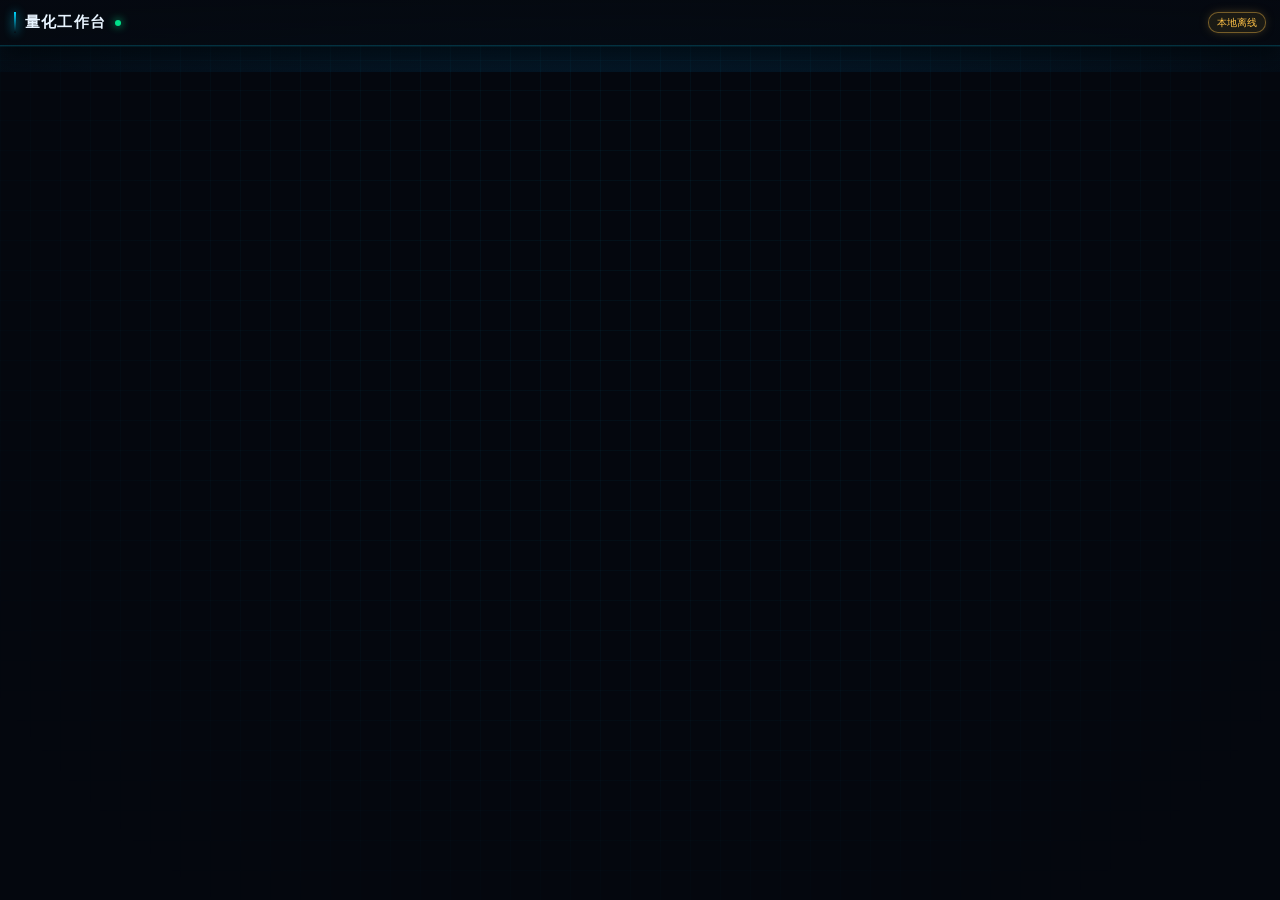
<file: src/part1.html>
<!DOCTYPE html>
<html lang="zh-CN">
<head>
<meta charset="utf-8">
<meta name="viewport" content="width=device-width,initial-scale=1,maximum-scale=1,user-scalable=no,viewport-fit=cover">
<title>量化工作台</title>
<style>
:root{
  --bg:#04070e; --bg2:#070b14;
  --card2:#0b1424; --line:rgba(0,214,255,.13);
  --txt:#e8f4ff; --sub:#7d93ad; --dim:#4d6076;
  --up:#ff4d6a; --dn:#00e08a; --gold:#ffc247; --cyan:#00d6ff; --blue:#00d6ff;
}
*{box-sizing:border-box;-webkit-tap-highlight-color:transparent}
html,body{margin:0;padding:0;max-width:100%;overflow-x:hidden;background:var(--bg);color:var(--txt);
  font-family:-apple-system,"PingFang SC","Noto Sans CJK SC","Microsoft YaHei",sans-serif;
  font-size:13px;line-height:1.5;-webkit-text-size-adjust:100%}
body{padding-bottom:26px;overflow-y:auto;
  background:
    radial-gradient(120% 55% at 50% -8%, rgba(0,140,220,.22), transparent 62%),
    radial-gradient(90% 45% at 50% 104%, rgba(0,80,160,.16), transparent 70%),
    linear-gradient(180deg,#04070e 0%,#050910 55%,#04070e 100%);
  background-attachment:fixed}
body::before{content:'';position:fixed;inset:0;z-index:0;pointer-events:none;
  background-image:linear-gradient(rgba(0,214,255,.05) 1px,transparent 1px),
    linear-gradient(90deg,rgba(0,214,255,.05) 1px,transparent 1px);
  background-size:30px 30px;
  -webkit-mask-image:radial-gradient(circle at 50% 26%,#000 0%,rgba(0,0,0,.5) 55%,transparent 88%);
  mask-image:radial-gradient(circle at 50% 26%,#000 0%,rgba(0,0,0,.5) 55%,transparent 88%)}
#app,#hd{position:relative;z-index:1}
.hd{position:sticky;top:0;z-index:50;background:linear-gradient(180deg,rgba(5,9,16,.97),rgba(5,9,16,.88));
  -webkit-backdrop-filter:blur(18px);backdrop-filter:blur(18px);
  border-bottom:1px solid rgba(0,214,255,.2);padding:11px 14px;display:flex;align-items:center;gap:10px;
  box-shadow:0 1px 0 rgba(0,214,255,.08),0 10px 26px rgba(0,0,0,.55)}
.hd h1{font-size:15px;margin:0;font-weight:700;letter-spacing:1.2px;position:relative;padding-left:11px;text-transform:none}
.hd h1::before{content:'';position:absolute;left:0;top:1px;bottom:1px;width:2px;
  background:linear-gradient(180deg,var(--cyan),rgba(0,214,255,0));box-shadow:0 0 10px var(--cyan)}
.hd h1::after{content:'';display:inline-block;width:6px;height:6px;border-radius:50%;background:var(--dn);
  box-shadow:0 0 9px var(--dn);margin-left:9px;vertical-align:middle;animation:pulse 2.6s ease-in-out infinite}
@keyframes pulse{0%,100%{opacity:.3}50%{opacity:1}}
.hd .bk{font-size:18px;color:var(--cyan);width:26px;text-align:left;cursor:pointer;line-height:1;opacity:.85}
.hd .sp{flex:1}
.badge{font-size:10px;padding:2px 8px;border-radius:10px;border:1px solid rgba(0,214,255,.25);color:var(--sub);background:rgba(0,214,255,.05)}
.badge.gold{color:var(--gold);border-color:rgba(255,194,71,.4);background:rgba(255,194,71,.09);box-shadow:0 0 12px -4px rgba(255,194,71,.5)}
.badge.blue{color:var(--cyan);border-color:rgba(0,214,255,.4);background:rgba(0,214,255,.09)}
.badge.cyan{color:#8ff0c0;border-color:rgba(80,220,160,.45);background:rgba(80,220,160,.1)}
.wrap{padding:12px 12px 0}
.card{position:relative;background:linear-gradient(165deg,rgba(16,26,42,.9),rgba(6,10,18,.95));
  border:1px solid rgba(0,214,255,.12);border-radius:14px;padding:14px;margin-bottom:12px;max-width:100%;overflow:hidden;
  box-shadow:inset 0 1px 0 rgba(255,255,255,.055),0 14px 34px -16px rgba(0,0,0,.9)}
.card::after{content:'';position:absolute;top:0;left:12%;right:12%;height:1px;pointer-events:none;
  background:linear-gradient(90deg,transparent,rgba(0,214,255,.55),transparent)}
.card.pad0{padding:0;overflow:hidden}
.ttl{display:flex;align-items:center;gap:8px;margin-bottom:10px}
.ttl b{font-size:13.5px;font-weight:700;letter-spacing:.6px;position:relative;padding-left:9px}
.ttl b::before{content:'';position:absolute;left:0;top:2px;bottom:2px;width:2px;background:var(--cyan);box-shadow:0 0 8px rgba(0,214,255,.8);opacity:.75}
.ttl .sp{flex:1}
.mini{font-size:11px;color:var(--sub)}
.grid4{display:grid;grid-template-columns:repeat(2,1fr);gap:9px}
.kv{position:relative;background:linear-gradient(160deg,rgba(13,22,37,.92),rgba(6,10,18,.96));
  border:1px solid rgba(0,214,255,.1);border-radius:11px;padding:10px 11px;min-width:0;overflow:hidden}
.kv::after{content:'';position:absolute;right:-20px;top:-20px;width:48px;height:48px;border-radius:50%;
  background:radial-gradient(circle,rgba(0,214,255,.16),transparent 70%);pointer-events:none}
.kv .k{font-size:10.5px;color:var(--sub);margin-bottom:3px;white-space:nowrap;overflow:hidden;text-overflow:ellipsis;letter-spacing:.3px}
.kv .v{font-size:19px;font-weight:700;font-variant-numeric:tabular-nums;white-space:nowrap;letter-spacing:-.3px}
.up{color:var(--up);text-shadow:0 0 16px rgba(255,77,106,.28)}
.dn{color:var(--dn);text-shadow:0 0 16px rgba(0,224,138,.28)}
.gray{color:var(--sub)}
/* 策略卡 */
.slist{display:flex;flex-direction:column;gap:10px}
.sitem{position:relative;background:linear-gradient(165deg,rgba(17,28,46,.92),rgba(6,10,18,.95));
  border:1px solid rgba(0,214,255,.14);border-radius:14px;padding:14px;cursor:pointer;overflow:hidden;
  box-shadow:inset 0 1px 0 rgba(255,255,255,.05),0 12px 30px -16px rgba(0,0,0,.9)}
.sitem:active{background:linear-gradient(165deg,rgba(22,36,58,.95),rgba(8,13,22,.96));border-color:rgba(0,214,255,.3)}
.sitem .nm{display:flex;align-items:center;gap:8px;margin-bottom:5px}
.sitem .nm b{font-size:15px;font-weight:700;letter-spacing:.5px}
.sitem .sb{font-size:11px;color:var(--sub);margin-bottom:10px;line-height:1.45}
.sitem .row{display:flex;gap:13px;font-variant-numeric:tabular-nums}
.sitem .row div{min-width:0}
.sitem .row .l{font-size:9.5px;color:var(--dim);letter-spacing:.4px}
.sitem .row .v{font-size:16px;font-weight:700;letter-spacing:-.2px}
.spark{position:absolute;right:0;bottom:0;width:47%;height:62px;opacity:.42;pointer-events:none}
.addcard{border:1px dashed rgba(0,214,255,.28);border-radius:14px;padding:16px;text-align:center;color:var(--sub);cursor:pointer;
  background:linear-gradient(165deg,rgba(10,18,30,.6),rgba(5,9,15,.7))}
.addcard b{display:block;font-size:14px;color:var(--cyan);margin-bottom:3px;letter-spacing:.5px}
/* 图表 */
.chartbox{position:relative;height:198px;margin:2px 0 0}
.chartbox svg{position:absolute;inset:0;width:100%;height:100%;display:block}
.ov{position:absolute;inset:0;touch-action:none;z-index:6}
.xhair{position:absolute;top:0;bottom:18px;width:1px;background:linear-gradient(180deg,rgba(0,214,255,.95),rgba(0,214,255,.25));
  box-shadow:0 0 10px rgba(0,214,255,.7);pointer-events:none;z-index:5;display:none}
.xdot{position:absolute;width:10px;height:10px;border-radius:50%;background:var(--gold);
  box-shadow:0 0 0 3px rgba(255,194,71,.2),0 0 14px rgba(255,194,71,.9);transform:translate(-50%,-50%);pointer-events:none;z-index:7;display:none}
.xtip{position:absolute;top:4px;transform:translateX(-50%);background:rgba(6,12,22,.98);
  border:1px solid rgba(0,214,255,.45);border-radius:10px;padding:6px 10px;font-size:11px;line-height:1.55;
  white-space:nowrap;pointer-events:none;z-index:9;display:none;
  box-shadow:0 8px 22px rgba(0,0,0,.7),0 0 18px -6px rgba(0,214,255,.6);font-variant-numeric:tabular-nums}
.xtip b{color:var(--cyan);font-weight:700}
.rangetabs{display:flex;gap:6px;margin-bottom:6px}
.rt{font-size:11px;padding:4px 11px;border-radius:9px;background:rgba(10,18,30,.8);color:var(--sub);
  border:1px solid rgba(0,214,255,.08)}
.rt.on{color:var(--cyan);border-color:rgba(0,214,255,.45);background:rgba(0,214,255,.1);box-shadow:0 0 14px -6px rgba(0,214,255,.8)}
/* 日历 */
.calhd{display:flex;align-items:center;gap:8px;margin-bottom:10px}
.calhd .nav{width:30px;height:30px;border-radius:9px;background:rgba(10,18,30,.85);border:1px solid rgba(0,214,255,.15);
  display:flex;align-items:center;justify-content:center;color:var(--cyan);cursor:pointer;font-size:15px;user-select:none}
.calhd .nav:active{background:rgba(0,214,255,.14)}
.calhd .lab{flex:1;text-align:center;font-size:14px;font-weight:700;font-variant-numeric:tabular-nums;letter-spacing:1px}
.calhd .mode{font-size:11px;padding:4px 11px;border-radius:9px;background:rgba(10,18,30,.85);color:var(--cyan);
  border:1px solid rgba(0,214,255,.2);cursor:pointer}
.calgrid{display:grid;gap:5px}
.calgrid.d{grid-template-columns:repeat(7,1fr)}
.calgrid.m{grid-template-columns:repeat(3,1fr)}
.calgrid.y{grid-template-columns:repeat(3,1fr)}
.cwd{font-size:9.5px;color:var(--dim);text-align:center;padding-bottom:2px;letter-spacing:.5px}
.cell{position:relative;background:rgba(11,20,36,.72);border-radius:9px;padding:5px 3px;text-align:center;min-height:46px;
  display:flex;flex-direction:column;justify-content:center;align-items:center;gap:1px;cursor:pointer;
  border:1px solid rgba(0,214,255,.06);overflow:hidden}
.cell.empty{background:transparent;cursor:default;border-color:transparent}
.cell.today{border-color:rgba(0,214,255,.7);box-shadow:0 0 0 1px rgba(0,214,255,.25) inset,0 0 16px -4px rgba(0,214,255,.9)}
.cell.sel{border-color:var(--gold);background:rgba(255,194,71,.1);box-shadow:0 0 16px -6px rgba(255,194,71,.8)}
.cell .dd{font-size:9.5px;color:var(--sub);line-height:1.1}
.cell .rr{font-size:10.5px;font-weight:700;line-height:1.15;font-variant-numeric:tabular-nums;letter-spacing:-.2px}
.cell .am{font-size:9px;color:var(--dim);line-height:1.15;white-space:nowrap;overflow:hidden;max-width:100%;letter-spacing:-.2px}
.calgrid.m .cell,.calgrid.y .cell{min-height:62px}
.calgrid.m .cell .rr,.calgrid.y .cell .rr{font-size:16px}
.calgrid.m .cell .dd,.calgrid.y .cell .dd{font-size:11px}
.calsum{display:flex;justify-content:space-between;align-items:center;margin-top:9px;padding-top:9px;
  border-top:1px solid rgba(0,214,255,.12);font-size:11px;color:var(--sub)}
.calsum b{font-size:14px;font-variant-numeric:tabular-nums;letter-spacing:-.2px}
/* 表格 */
.tbwrap{overflow-x:auto;-webkit-overflow-scrolling:touch}
table{width:100%;border-collapse:collapse;table-layout:fixed;font-variant-numeric:tabular-nums}
col.c1{width:7%} col.c2{width:29%} col.c3{width:13%} col.c4{width:13%} col.c5{width:15%} col.c6{width:23%}
th{font-size:9.5px;color:var(--dim);font-weight:500;padding:6px 3px;text-align:right;
  border-bottom:1px solid rgba(0,214,255,.16);white-space:nowrap;letter-spacing:.5px}
th.l{text-align:left}
td{padding:7px 3px;font-size:12px;text-align:right;border-bottom:1px solid rgba(0,214,255,.07);white-space:nowrap;overflow:hidden;text-overflow:ellipsis}
td.l{text-align:left}
td .cd{display:block;font-size:12px;font-weight:700;color:var(--txt);overflow:hidden;text-overflow:ellipsis}
td .cn{display:block;font-size:9.5px;color:var(--dim);overflow:hidden;text-overflow:ellipsis}
tr.hold{background:linear-gradient(90deg,rgba(255,194,71,.12),rgba(255,194,71,.02))}
tr.hold td .cd{color:var(--gold)}
.tag{display:inline-block;font-size:9.5px;padding:1px 6px;border-radius:7px;line-height:1.6}
.tag.buy{background:rgba(255,77,106,.14);color:var(--up);border:1px solid rgba(255,77,106,.32)}
.tag.sell{background:rgba(0,224,138,.13);color:var(--dn);border:1px solid rgba(0,224,138,.32)}
.tag.hold-t{background:rgba(255,194,71,.14);color:var(--gold);border:1px solid rgba(255,194,71,.35)}
.tag.no{background:rgba(77,96,118,.15);color:var(--dim);border:1px solid rgba(77,96,118,.25)}
/* 指令 */
.cmd{position:relative;border-radius:12px;padding:13px;background:linear-gradient(160deg,rgba(14,24,40,.9),rgba(6,10,18,.96));
  border:1px solid rgba(0,214,255,.12);overflow:hidden}
.cmd::before{content:'';position:absolute;left:0;top:0;bottom:0;width:2px;
  background:linear-gradient(180deg,var(--cyan),rgba(0,214,255,0),var(--gold))}
.cmd .h{display:flex;align-items:center;gap:8px;margin-bottom:8px}
.cmd .h b{font-size:14px;letter-spacing:.4px}
.cmd .big{font-size:20px;font-weight:800;margin:2px 0 6px;font-variant-numeric:tabular-nums;letter-spacing:-.4px}
.cmd .l{font-size:11.5px;color:var(--sub);line-height:1.75}
.cmd .l span{color:var(--txt)}
/* 持仓 */
.pos{display:flex;align-items:center;gap:10px;padding:11px 0;border-bottom:1px solid rgba(0,214,255,.08)}
.pos:last-child{border-bottom:0}
.pos .ic{width:36px;height:36px;border-radius:10px;background:linear-gradient(160deg,rgba(255,194,71,.2),rgba(255,194,71,.05));
  border:1px solid rgba(255,194,71,.3);display:flex;align-items:center;justify-content:center;color:var(--gold);
  font-size:12px;font-weight:700;flex:0 0 36px}
.pos .mn{flex:1;min-width:0}
.pos .mn b{display:block;font-size:13px;overflow:hidden;text-overflow:ellipsis;white-space:nowrap}
.pos .mn span{font-size:10.5px;color:var(--dim)}
.pos .rt{text-align:right;min-width:0}
.pos .rt b{display:block;font-size:13px;font-variant-numeric:tabular-nums}
.pos .rt span{font-size:10.5px;color:var(--dim)}
/* 表单 */
.frow{display:flex;align-items:center;gap:10px;padding:9px 0;border-bottom:1px solid rgba(0,214,255,.08)}
.frow:last-child{border-bottom:0}
.frow label{flex:0 0 106px;font-size:12px;color:var(--sub)}
.frow input,.frow select{flex:1;min-width:0;background:rgba(10,18,30,.9);border:1px solid rgba(0,214,255,.14);border-radius:9px;
  color:var(--txt);font-size:13px;padding:8px 10px;outline:none;font-family:inherit}
.frow input:focus,.frow select:focus{border-color:rgba(0,214,255,.55);box-shadow:0 0 14px -6px rgba(0,214,255,.8)}
.btn{display:block;width:100%;padding:13px;border-radius:12px;
  background:linear-gradient(135deg,#00d6ff,#0077b6);color:#02121c;font-weight:800;font-size:14px;border:0;cursor:pointer;
  margin-top:12px;letter-spacing:.5px;box-shadow:0 10px 26px -12px rgba(0,214,255,.8)}
.btn:active{opacity:.85}
.btn.ghost{background:rgba(10,18,30,.9);color:var(--txt);border:1px solid rgba(0,214,255,.2);font-weight:500;box-shadow:none}
.chips{display:flex;flex-wrap:wrap;gap:6px;margin-top:2px}
.chip{font-size:11px;padding:5px 9px;border-radius:9px;background:rgba(10,18,30,.9);color:var(--sub);
  border:1px solid rgba(0,214,255,.1);cursor:pointer}
.chip.on{color:var(--cyan);border-color:rgba(0,214,255,.5);background:rgba(0,214,255,.12);box-shadow:0 0 12px -6px rgba(0,214,255,.9)}
.hint{font-size:11px;color:var(--dim);line-height:1.6;margin-top:8px}
.toast{position:fixed;left:50%;bottom:70px;transform:translateX(-50%);background:rgba(8,14,24,.98);
  border:1px solid rgba(0,214,255,.35);border-radius:11px;padding:10px 16px;font-size:12.5px;z-index:200;
  box-shadow:0 10px 30px rgba(0,0,0,.7),0 0 22px -8px rgba(0,214,255,.8);display:none;max-width:88%}
.tabbar{display:flex;gap:6px;margin-bottom:10px}
.tabbar .t{flex:1;text-align:center;font-size:12px;padding:7px;border-radius:10px;background:rgba(10,18,30,.9);color:var(--sub);cursor:pointer}
.tabbar .t.on{background:rgba(0,214,255,.12);color:var(--cyan);border:1px solid rgba(0,214,255,.35);padding:6px}
.foot{text-align:center;font-size:10.5px;color:var(--dim);padding:6px 0 14px}
.gauge{position:relative;height:6px;border-radius:3px;background:rgba(0,214,255,.1);overflow:hidden;margin-top:7px}
.gauge i{position:absolute;left:0;top:0;bottom:0;border-radius:3px;background:linear-gradient(90deg,var(--cyan),var(--gold));box-shadow:0 0 10px rgba(0,214,255,.7)}
</style>
</head>
<body>
<div class="hd" id="hd"><h1>量化工作台</h1><div class="sp"></div><span class="badge gold" id="hdSub">本地离线</span></div>
<div id="app"></div>
<div class="toast" id="toast"></div>
<script>
var CL=/*__CL__*/null;
var STR=/*__S__*/null;
</script>
</file>
